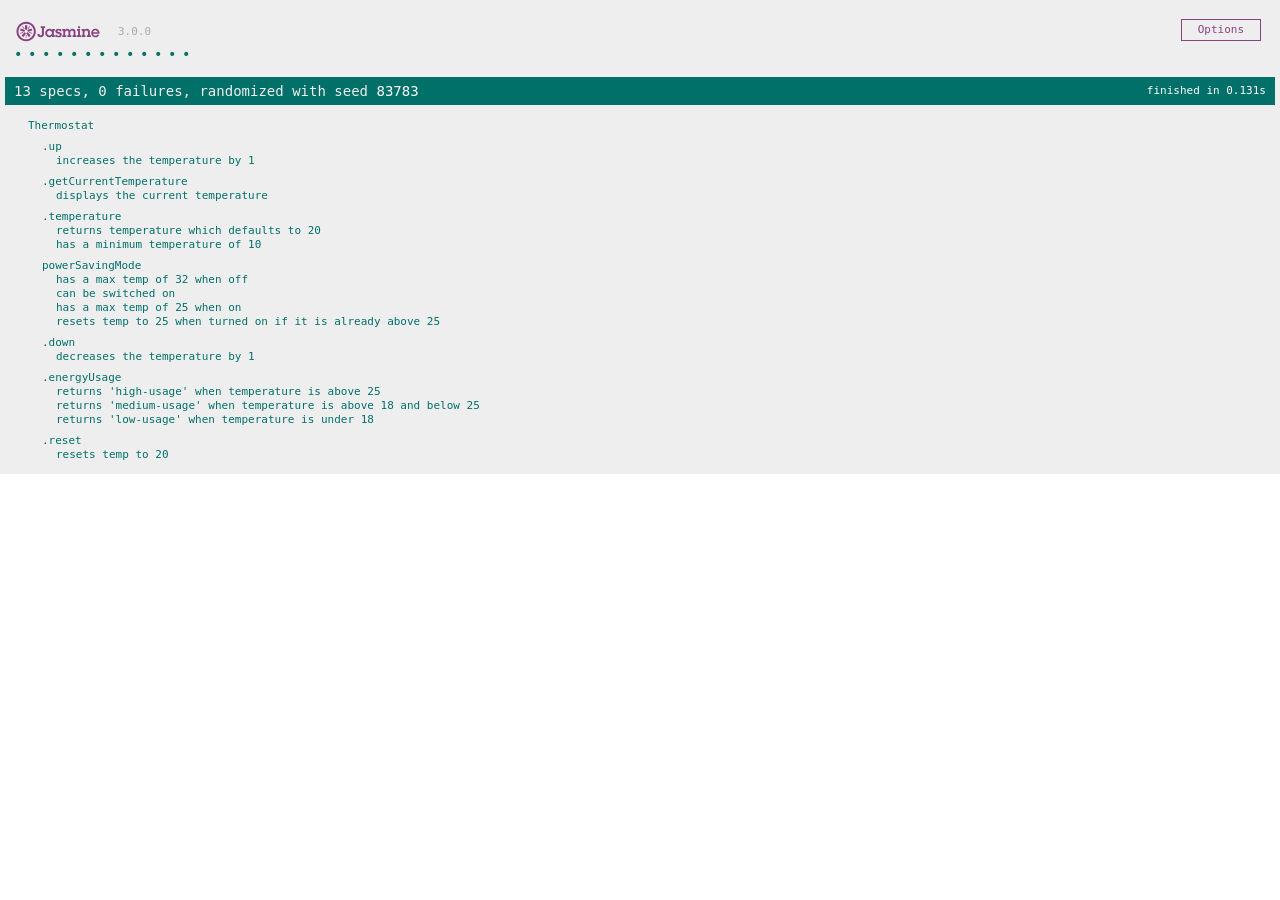
<file: jasmine-standalone-3.0.0/SpecRunner.html>
<!DOCTYPE html>
<html>
<head>
  <meta charset="utf-8">
  <title>Jasmine Spec Runner v3.0.0</title>

  <link rel="shortcut icon" type="image/png" href="lib/jasmine-3.0.0/jasmine_favicon.png">
  <link rel="stylesheet" href="lib/jasmine-3.0.0/jasmine.css">

  <script src="lib/jasmine-3.0.0/jasmine.js"></script>
  <script src="lib/jasmine-3.0.0/jasmine-html.js"></script>
  <script src="lib/jasmine-3.0.0/boot.js"></script>

  <!-- include source files here... -->
  <script src="src/thermostat.js"></script>

  <!-- include spec files here... -->
  <script src="spec/thermostatSpec.js"></script>

</head>

<body>
</body>
</html>
</file>
<file: jasmine-standalone-3.0.0/lib/jasmine-3.0.0/jasmine.css>
body { overflow-y: scroll; }

.jasmine_html-reporter { background-color: #eee; padding: 5px; margin: -8px; font-size: 11px; font-family: Monaco, "Lucida Console", monospace; line-height: 14px; color: #333; }
.jasmine_html-reporter a { text-decoration: none; }
.jasmine_html-reporter a:hover { text-decoration: underline; }
.jasmine_html-reporter p, .jasmine_html-reporter h1, .jasmine_html-reporter h2, .jasmine_html-reporter h3, .jasmine_html-reporter h4, .jasmine_html-reporter h5, .jasmine_html-reporter h6 { margin: 0; line-height: 14px; }
.jasmine_html-reporter .jasmine-banner, .jasmine_html-reporter .jasmine-symbol-summary, .jasmine_html-reporter .jasmine-summary, .jasmine_html-reporter .jasmine-result-message, .jasmine_html-reporter .jasmine-spec .jasmine-description, .jasmine_html-reporter .jasmine-spec-detail .jasmine-description, .jasmine_html-reporter .jasmine-alert .jasmine-bar, .jasmine_html-reporter .jasmine-stack-trace { padding-left: 9px; padding-right: 9px; }
.jasmine_html-reporter .jasmine-banner { position: relative; }
.jasmine_html-reporter .jasmine-banner .jasmine-title { background: url('[data-uri]') no-repeat; background: url('[data-uri]') no-repeat, none; -moz-background-size: 100%; -o-background-size: 100%; -webkit-background-size: 100%; background-size: 100%; display: block; float: left; width: 90px; height: 25px; }
.jasmine_html-reporter .jasmine-banner .jasmine-version { margin-left: 14px; position: relative; top: 6px; }
.jasmine_html-reporter #jasmine_content { position: fixed; right: 100%; }
.jasmine_html-reporter .jasmine-version { color: #aaa; }
.jasmine_html-reporter .jasmine-banner { margin-top: 14px; }
.jasmine_html-reporter .jasmine-duration { color: #fff; float: right; line-height: 28px; padding-right: 9px; }
.jasmine_html-reporter .jasmine-symbol-summary { overflow: hidden; *zoom: 1; margin: 14px 0; }
.jasmine_html-reporter .jasmine-symbol-summary li { display: inline-block; height: 10px; width: 14px; font-size: 16px; }
.jasmine_html-reporter .jasmine-symbol-summary li.jasmine-passed { font-size: 14px; }
.jasmine_html-reporter .jasmine-symbol-summary li.jasmine-passed:before { color: #007069; content: "\02022"; }
.jasmine_html-reporter .jasmine-symbol-summary li.jasmine-failed { line-height: 9px; }
.jasmine_html-reporter .jasmine-symbol-summary li.jasmine-failed:before { color: #ca3a11; content: "\d7"; font-weight: bold; margin-left: -1px; }
.jasmine_html-reporter .jasmine-symbol-summary li.jasmine-excluded { font-size: 14px; }
.jasmine_html-reporter .jasmine-symbol-summary li.jasmine-excluded:before { color: #bababa; content: "\02022"; }
.jasmine_html-reporter .jasmine-symbol-summary li.jasmine-pending { line-height: 17px; }
.jasmine_html-reporter .jasmine-symbol-summary li.jasmine-pending:before { color: #ba9d37; content: "*"; }
.jasmine_html-reporter .jasmine-symbol-summary li.jasmine-empty { font-size: 14px; }
.jasmine_html-reporter .jasmine-symbol-summary li.jasmine-empty:before { color: #ba9d37; content: "\02022"; }
.jasmine_html-reporter .jasmine-run-options { float: right; margin-right: 5px; border: 1px solid #8a4182; color: #8a4182; position: relative; line-height: 20px; }
.jasmine_html-reporter .jasmine-run-options .jasmine-trigger { cursor: pointer; padding: 8px 16px; }
.jasmine_html-reporter .jasmine-run-options .jasmine-payload { position: absolute; display: none; right: -1px; border: 1px solid #8a4182; background-color: #eee; white-space: nowrap; padding: 4px 8px; }
.jasmine_html-reporter .jasmine-run-options .jasmine-payload.jasmine-open { display: block; }
.jasmine_html-reporter .jasmine-bar { line-height: 28px; font-size: 14px; display: block; color: #eee; }
.jasmine_html-reporter .jasmine-bar.jasmine-failed, .jasmine_html-reporter .jasmine-bar.jasmine-errored { background-color: #ca3a11; border-bottom: 1px solid #eee; }
.jasmine_html-reporter .jasmine-bar.jasmine-passed { background-color: #007069; }
.jasmine_html-reporter .jasmine-bar.jasmine-incomplete { background-color: #bababa; }
.jasmine_html-reporter .jasmine-bar.jasmine-skipped { background-color: #bababa; }
<<<<<<< HEAD
||||||| merged common ancestors
.jasmine_html-reporter .jasmine-bar.jasmine-errored { background-color: #ca3a11; }
=======
.jasmine_html-reporter .jasmine-bar.jasmine-errored { background-color: #ca3a11; }
.jasmine_html-reporter .jasmine-bar.jasmine-warning { background-color: #ba9d37; color: #333; }
>>>>>>> master
.jasmine_html-reporter .jasmine-bar.jasmine-menu { background-color: #fff; color: #aaa; }
.jasmine_html-reporter .jasmine-bar.jasmine-menu a { color: #333; }
.jasmine_html-reporter .jasmine-bar a { color: white; }
.jasmine_html-reporter.jasmine-spec-list .jasmine-bar.jasmine-menu.jasmine-failure-list, .jasmine_html-reporter.jasmine-spec-list .jasmine-results .jasmine-failures { display: none; }
.jasmine_html-reporter.jasmine-failure-list .jasmine-bar.jasmine-menu.jasmine-spec-list, .jasmine_html-reporter.jasmine-failure-list .jasmine-summary { display: none; }
.jasmine_html-reporter .jasmine-results { margin-top: 14px; }
.jasmine_html-reporter .jasmine-summary { margin-top: 14px; }
.jasmine_html-reporter .jasmine-summary ul { list-style-type: none; margin-left: 14px; padding-top: 0; padding-left: 0; }
.jasmine_html-reporter .jasmine-summary ul.jasmine-suite { margin-top: 7px; margin-bottom: 7px; }
.jasmine_html-reporter .jasmine-summary li.jasmine-passed a { color: #007069; }
.jasmine_html-reporter .jasmine-summary li.jasmine-failed a { color: #ca3a11; }
.jasmine_html-reporter .jasmine-summary li.jasmine-empty a { color: #ba9d37; }
.jasmine_html-reporter .jasmine-summary li.jasmine-pending a { color: #ba9d37; }
.jasmine_html-reporter .jasmine-summary li.jasmine-excluded a { color: #bababa; }
.jasmine_html-reporter .jasmine-description + .jasmine-suite { margin-top: 0; }
.jasmine_html-reporter .jasmine-suite { margin-top: 14px; }
.jasmine_html-reporter .jasmine-suite a { color: #333; }
.jasmine_html-reporter .jasmine-failures .jasmine-spec-detail { margin-bottom: 28px; }
.jasmine_html-reporter .jasmine-failures .jasmine-spec-detail .jasmine-description { background-color: #ca3a11; color: white; }
.jasmine_html-reporter .jasmine-failures .jasmine-spec-detail .jasmine-description a { color: white; }
.jasmine_html-reporter .jasmine-result-message { padding-top: 14px; color: #333; white-space: pre; }
.jasmine_html-reporter .jasmine-result-message span.jasmine-result { display: block; }
.jasmine_html-reporter .jasmine-stack-trace { margin: 5px 0 0 0; max-height: 224px; overflow: auto; line-height: 18px; color: #666; border: 1px solid #ddd; background: white; white-space: pre; }
</file>
